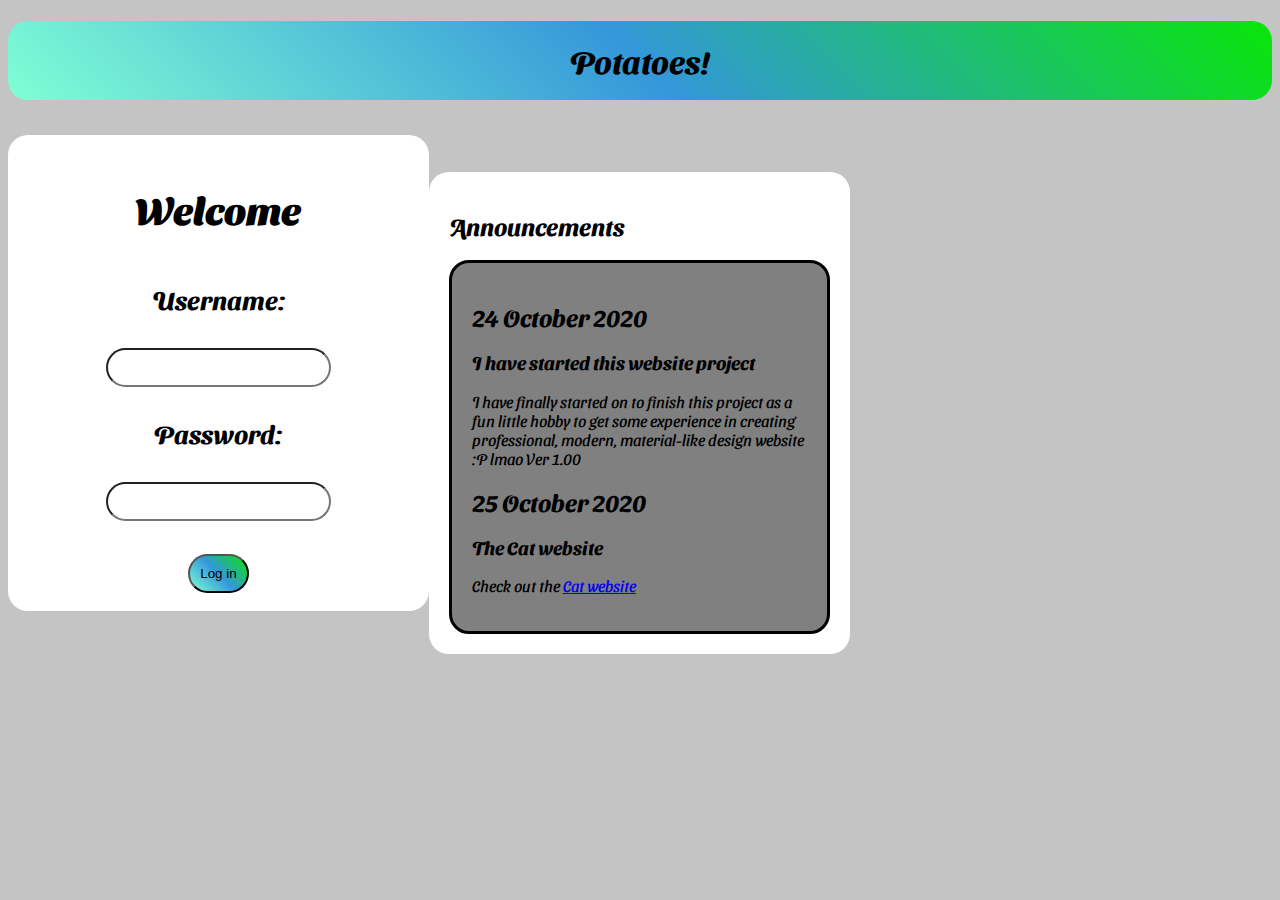
<file: index.html>
<!DOCTYPE html>
<html>
    <body>
        
    
        <head>
        <link rel="stylesheet" href="backupstyleforindex.css">
        <link href="https://fonts.googleapis.com/css2?family=Sansita+Swashed&display=swap" rel="stylesheet">
        
        <meta name="viewport" content="width=device-width, initial-scale=1, shrink-to-fit=no">
    </head>

    


    <div class="heading">

        
        <h1>
            Potatoes!
        </h1>

    </div>
    

      
        <div class="logandnewscontainer">

            <div class="loginhead">
                <h2 class="Welcomehead">
                    <strong>Welcome</strong>
                </h2>
        
                <div class="usernamehead">
                    <strong>
                            Username:
                    </strong>
                </div>
                
                    <br>
                    <input class="username" type="text">
                    <br>
                    <br>
                    <div class="passwordhead">
                        <strong>
                            Password:
                        </strong>
                    
                </div>
                <br>    
                <input class="password" type="password">
                <br>
                <br>
                <button class="logIn_button">
                    Log in
               </button>
          </div>

         
            

        
            <div class="announcements">
                <div class="news">
                <div> <h2>
                        Announcements
                        </h2> 
                </div>

                <div class="news1container">
                    <div class="news1">
                            <h2 >24 October 2020</h2>
                            <h3>I have started this website project</h3>

                            <div class="news1p1">
                                <p>
                                 I have finally started on to finish this project
                                as a fun little hobby to get some experience in creating professional, modern, material-like design website :P lmao 
                                Ver 1.00
                                </p>
                        
                            </div>

                            <div class="news2">
                                <h2>25 October 2020</h2>
                                <h3>
                                    The Cat website
                                </h3>

                                <div class="news2p1">
                                    <p>
                                        Check out the <a href="/index1.html">Cat website</a>
                                    </p>
                                </div>
                                
                            </div>
                        </div>
                    </div>
                </div>
            </div>

            <div class="discordinvite">
             <iframe class="discordwidget" src="https://discord.com/widget?id=779593183759302706&theme=dark"  height="500" allowtransparency="true" frameborder="0" sandbox="allow-popups allow-popups-to-escape-sandbox allow-same-origin allow-scripts"></iframe>
            </div>


        </div>


        
    
            
        


        
    </body>
    

            
</html>
</file>
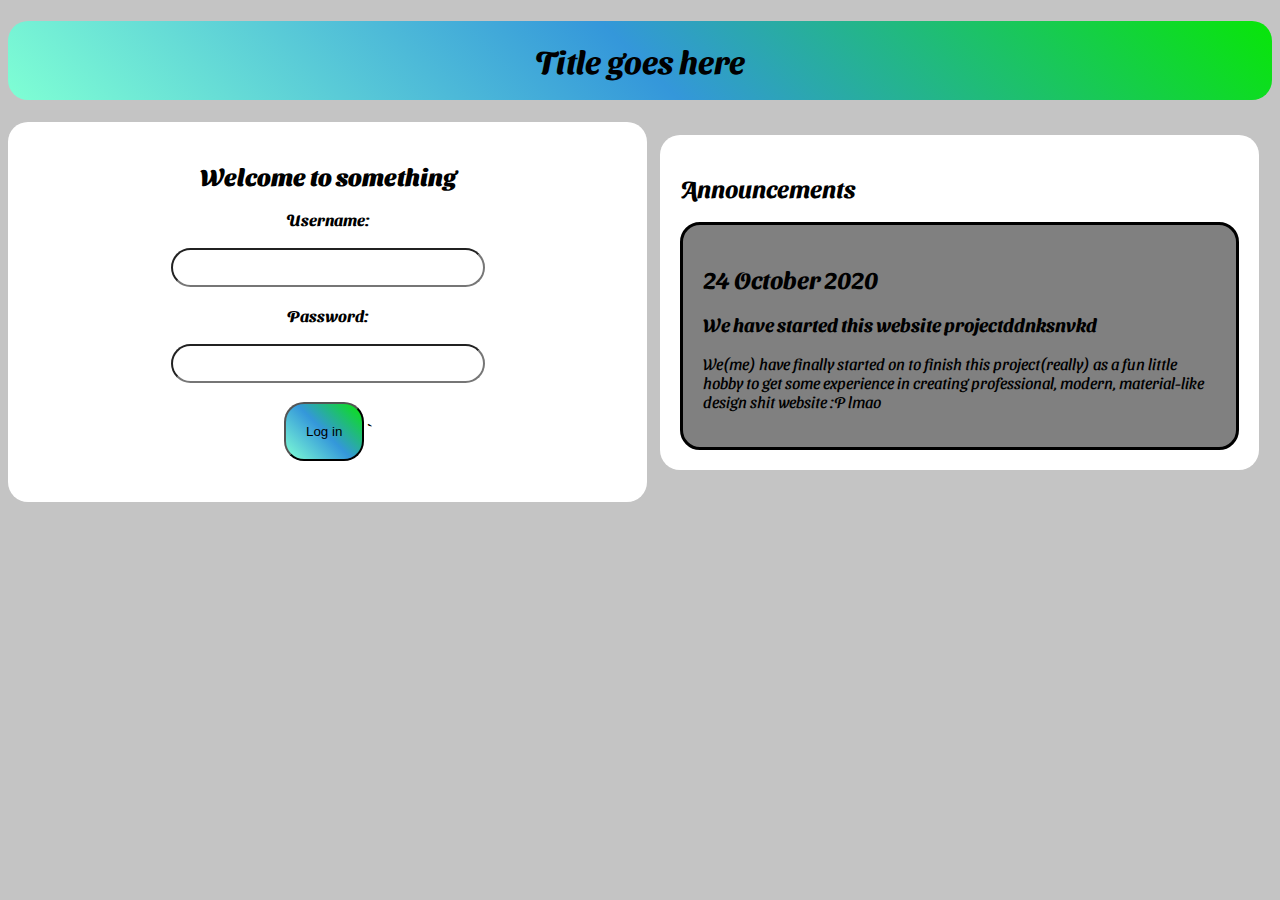
<file: my second website.html>
<!DOCTYPE html>
<html>
    <body>
        
    
        <head>
        <link rel="stylesheet" href="secstyle.css">
        <link href="https://fonts.googleapis.com/css2?family=Sansita+Swashed&display=swap" rel="stylesheet">
     </head>

    
    <div class="heading">

        
        <h1>
             Title goes here
        </h1>

    </div>
    

       <div class="logandnewscontainer">


            <div class="loginhead">
                <h2 class="Welcomehead">
                    <strong>Welcome to something</strong>
                </h2>
        
                <div class="usernamehead">
                    <strong>
                            Username:
                    </strong>
                </div>
                
                    <br>
                    <input class="username" type="text">
                    <br>
                    <br>
                    <div class="passwordhead">
                        <strong>
                            Password:
                        </strong>
                    
                </div>
                <br>    
                <input class="password" type="password">
                <br>
                <br>
                <button class="logIn_button">
                    Log in
                </button>
        `   </div>

         
            

        
            <div class="announcements">
                <div class="news">
                <div> <h2>
                        Announcements
                        </h2> 
                </div>

                <div class="news1container">
                    <div class="news1">
                            <h2 >24 October 2020</h2>
                            <h3>We have started this website projectddnksnvkd</h3>

                            <div class="news1p1">
                                <p>
                                We(me) have finally started on to finish this project(really)
                                as a fun little hobby to get some experience in creating professional, modern, material-like design shit website :P lmao 
                                </p>
                        
                            </div>
                        </div>
                    </div>
                </div>
        </div>
            

    
            
        


        
    </body>
    

            
</html>
</file>
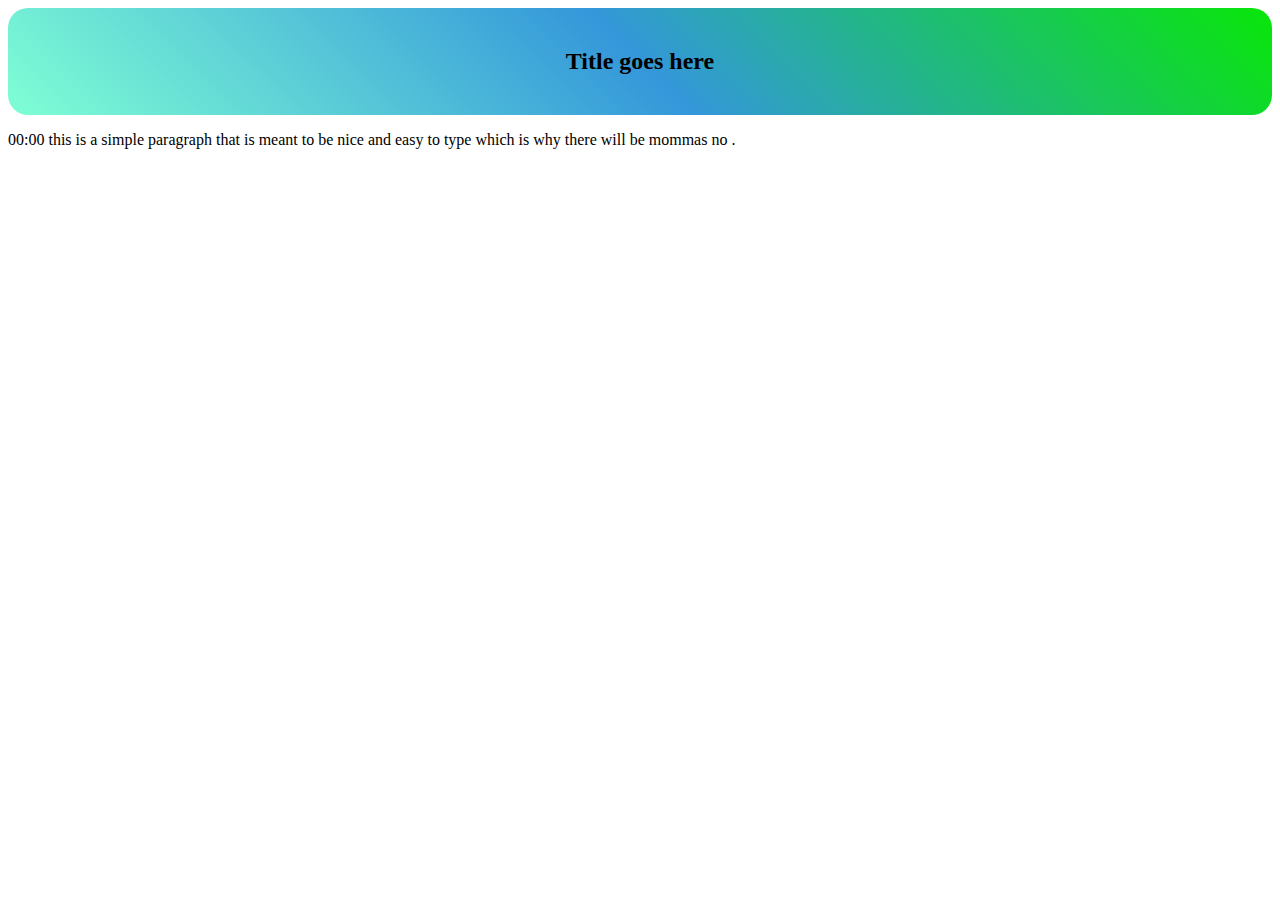
<file: third.html>
<!DOCTYPE html>
<html>
<head>
    <link rel="stylesheet" href="style3.css">
        <link href="https://fonts.googleapis.com/css2?family=Sansita+Swashed&display=swap" rel="stylesheet">
    
</head>

<body>
    
     <title>
            Title goes here
    </title>


    <div class="heading">
        <h2>
            Title goes here
        </h2>
    </div>
    
    
    <div>
      <p>
        00:00
this is a simple paragraph that is meant to be nice and easy to type which is why there will be mommas no
.     </p>
    </div>
    


    
</body>









</html>
</file>
<file: backupstyleforindex.css>
html{
    background-color:rgb(196, 196, 196);
    font-family: 'Sansita Swashed', cursive;
}

h1 {
    text-align: center;
    background-image: linear-gradient(45deg,aquamarine ,rgb(52, 151, 218), rgb(8, 230, 8));
    border-radius: 20px;
    padding-top: 20px;
    padding-bottom: 20px    ;
    
    width: 100%;
}


.loginhead {
    background-color: white;
    border-radius: 20px;
    padding: 0px;
    text-align: center;
    
    font-size:2vw;
    width: 33.3%;
    margin-bottom: 6%;
    margin-top: 1%;
}



.logIn_button {
    border-radius: 20px;
    background-image: linear-gradient(45deg,aquamarine ,rgb(52, 151, 218), rgb(8, 230, 8));
    outline: none;
    padding: 10px;
}

.news {
    background-color: white;
    border-radius: 20px;
    padding: 20px;
    margin-bottom: 20px;
}


.news1container{
    background-color: grey;
    border: solid;
    border-radius: 20px;
    padding: 20px;
    
}




.username {
    border-radius: 20px;
    height: 25px;
    width: 50%;
    outline: none;
    padding: 5px;
    
}

.password {
    border-radius: 20px;
    height: 25px;
    width: 50%;
    outline: none;
    padding:5px;
}

.announcements{
    width: 33.3%;
    
    margin-bottom: 1%;
    margin-top: 4%;
    
}
.logandnewscontainer{
    display: flex;
}

.discordinvite{
    width: 30%;
    border-radius: 20px ;
    margin-bottom: 1%;
    margin-top: 1%;
}

.Welcomehead {
    padding: 20px;
}

.loginbuttondiv {
    padding: 20px;
}



  
@media screen and (min-width: 10.75em) {
   
    .logandnewscontainer{
        display: inline;
    }

    .announcements{
        width: 100%;
        
    }

    .loginhead {
        width: 100%;
    }

    .discordinvite{
        width: 100%;
    }

    .discordwidget{
        width: 100%;
        
    }


}






@media screen and (min-width: 40.5em){
    .logandnewscontainer{
        display: flex;
    }

    .announcements{
        width: 33.3%;
        
    }

    .loginhead {
        width: 33.3%;
    }

    .discordinvite{
        width: 33.3%;
    }

    .discordwidget{
        width: 100%;
        
    }

}
</file>
<file: secstyle.css>
html{
    background-color:rgb(196, 196, 196);
    font-family: 'Sansita Swashed', cursive;
}

h1 {
    text-align: center;
    background-image: linear-gradient(45deg,aquamarine ,rgb(52, 151, 218), rgb(8, 230, 8));
    border-radius: 20px;
    padding: 20px;
}


.loginhead {
    background-color:white;
    border-radius: 20px;
    padding: 20px;
    text-align: center;
        
    width: 50%;
    
}



.logIn_button {
    border-radius: 20px;
    background-image: linear-gradient(45deg,aquamarine ,rgb(52, 151, 218), rgb(8, 230, 8));
    outline: none;
    padding: 20px;
}

.news {
    background-color: white;
    border-radius: 20px;
    padding: 20px;
    margin-bottom: 20px;
}


.news1container{
    background-color: grey;
    border: solid;
    border-radius: 20px;
    padding: 20px;
    
}




.username {
    border-radius: 20px;
    height: 25px;
    width: 300px;
    outline: none;
    padding: 5px;
    
}

.password {
    border-radius: 20px;
    height: 25px;
    width: 300px;
    outline: none;
    padding:5px;
}


@media screen and (max-width: 800px) {
   
    .logandnewscontainer{
        display: inline;
    }

    .announcements{
        width: 100%;
        
    }

    .loginhead {
        width: 100%;
    }


  }


  .logandnewscontainer{
    display: flex;
}


.announcements{
    width: 50%;
    margin: 1%;
    
}
</file>
<file: style3.css>
.heading{
    text-align: center;
    background-image: linear-gradient(45deg,aquamarine ,rgb(52, 151, 218), rgb(8, 230, 8)) ;
    border-radius: 20px;
    padding: 20px;
}



@media screen and (max-width: 800px) {
   
    .logandnewscontainer{
        display: inline;
    }

    .announcements{
        width: 100%;
        
    }

    .loginhead {
        width: 100%;
    }


  }
</file>
